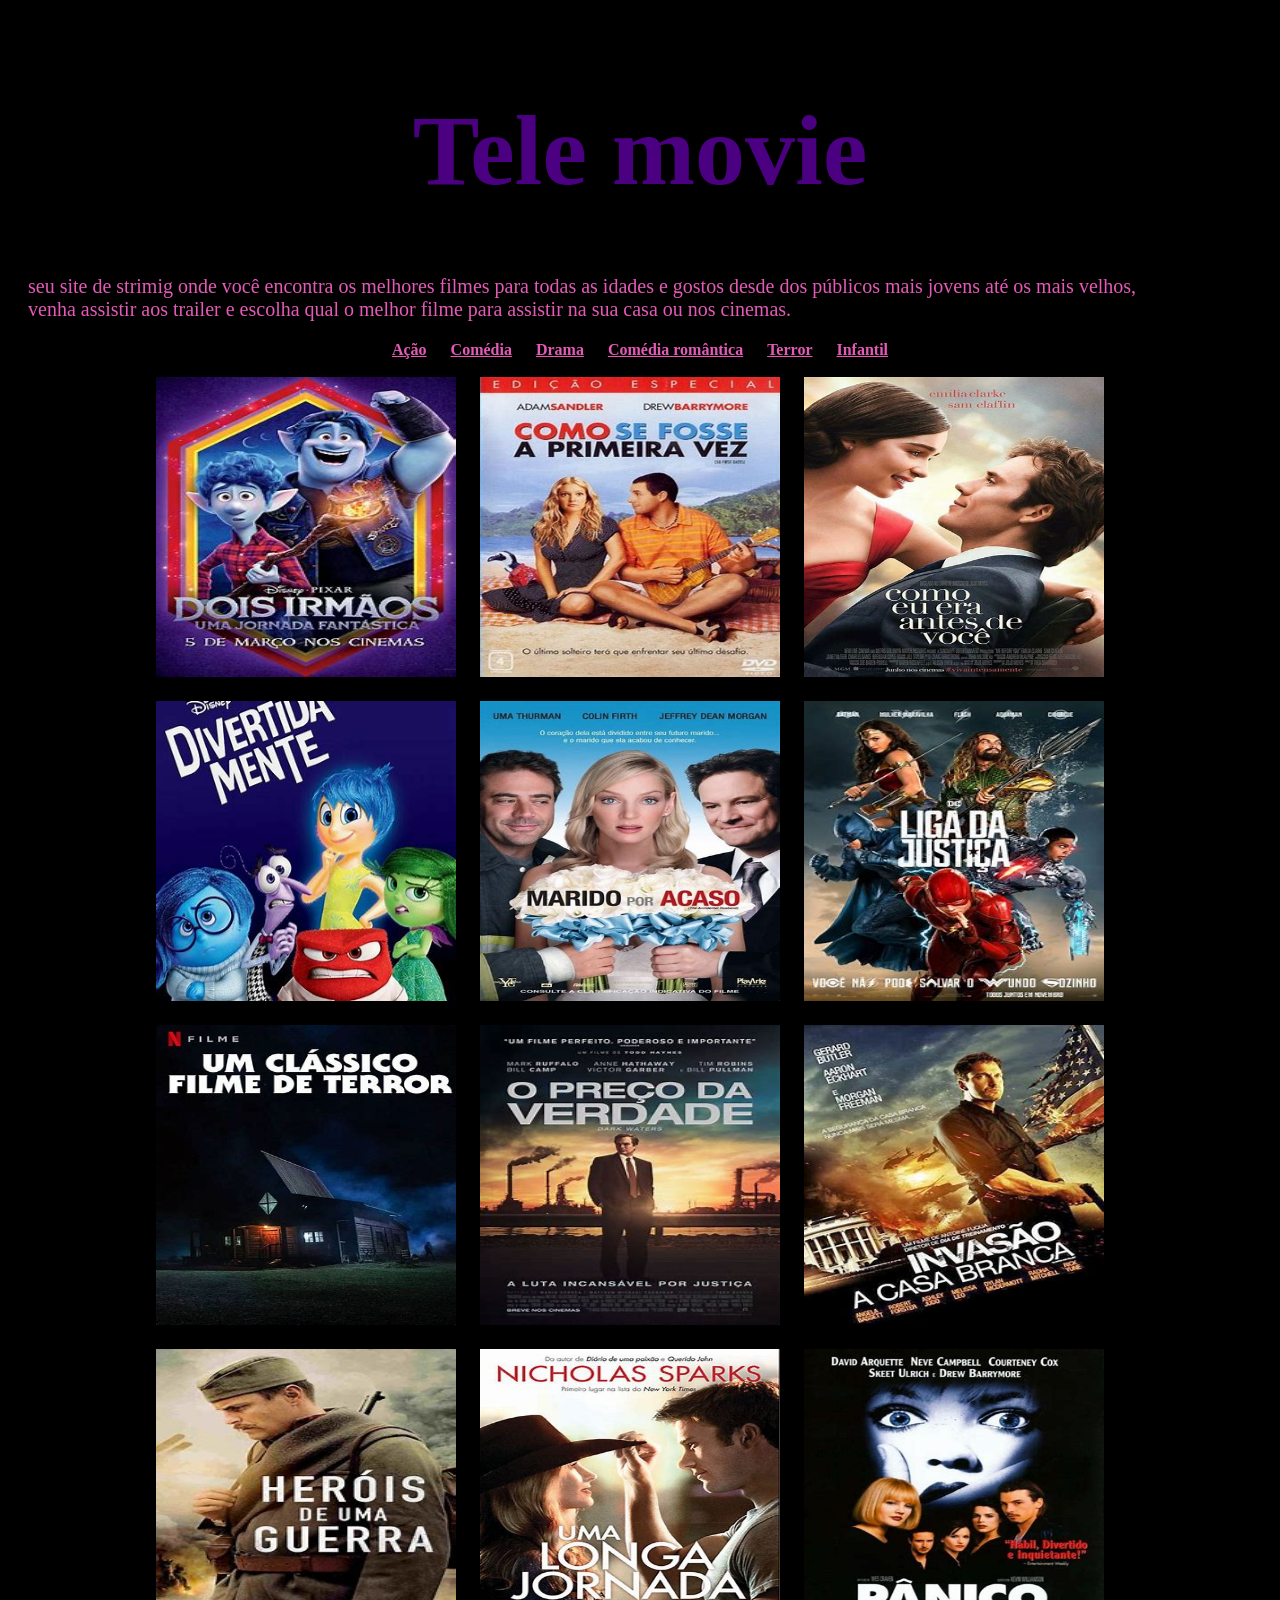
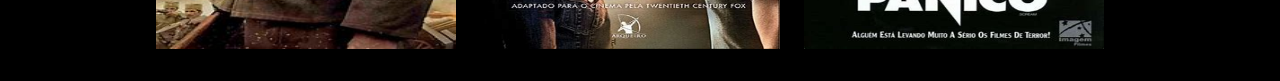
<file: index.html>
<!DOCTYPE html>
<html lang="pt-BR">
<head>
    <meta charset="UTF-8">
    <meta name="viewport" content="width=device-width, initial-scale=1.0">
    <link rel="stylesheet" href="css/index.css">
    <a href = "html/tela de login.html"></a>
    <title>tele movie</title>
</head>
<body>
    <h1>Tele movie</h1>

    <p>seu site de strimig onde você encontra os melhores filmes para todas as idades
        e gostos desde dos públicos mais jovens até os mais velhos,<br> venha assistir aos
        trailer e escolha qual o melhor filme para assistir na sua casa ou nos cinemas. 
    </p>

    <div class="generos">
        <a href="html/genero acao.html">Ação</a>
        <a href="html/genero comedia.html">Comédia</a>
        <a href="html/genero drama.html">Drama</a>
        <a href="html/genero comedia romantica.html">Comédia romântica</a>
        <a href="html/genero terror.html">Terror</a>
        <a href="html/genero infantil.html">Infantil</a>
    </div> 
    
    <br>

    <div class="filmes">
        <img src="imagens/infantil.jfif">
        <img src="imagens/comedia romantica.jfif">
        <img src="imagens/romance.jfif">
        <img src="imagens/infantill.jfif">
        <img src="imagens/comedia romanticaa.jfif">
        <img src="imagens/acao.jfif">
        <img src="imagens/terror.jfif">
        <img src="imagens/drama.jfif">
        <img src="imagens/acaoo.jfif">
        <img src="imagens/dramaa.jfif">
        <img src="imagens/romancee.jfif">
        <img src="imagens/terrorr.jfif">
    </div>
</body>
</html>
</file>
<file: css/index.css>
body{
    background-color: black;
}

h1{
    font-size: 100px;
    text-align: center;
    color:indigo;
}

p{
    padding-left: 20px;
    font-size: 20px;
    color: #e45ab6;
}

a{
    padding: 10px;
    font-weight: bold;
    color: #e45ab6;
    
}

.generos{
    text-align: center;
}

img{
    width: 300px;
    height: 300px;
    padding: 0 20px 20px 0;
}

.filmes{
    text-align: center;
}
</file>
